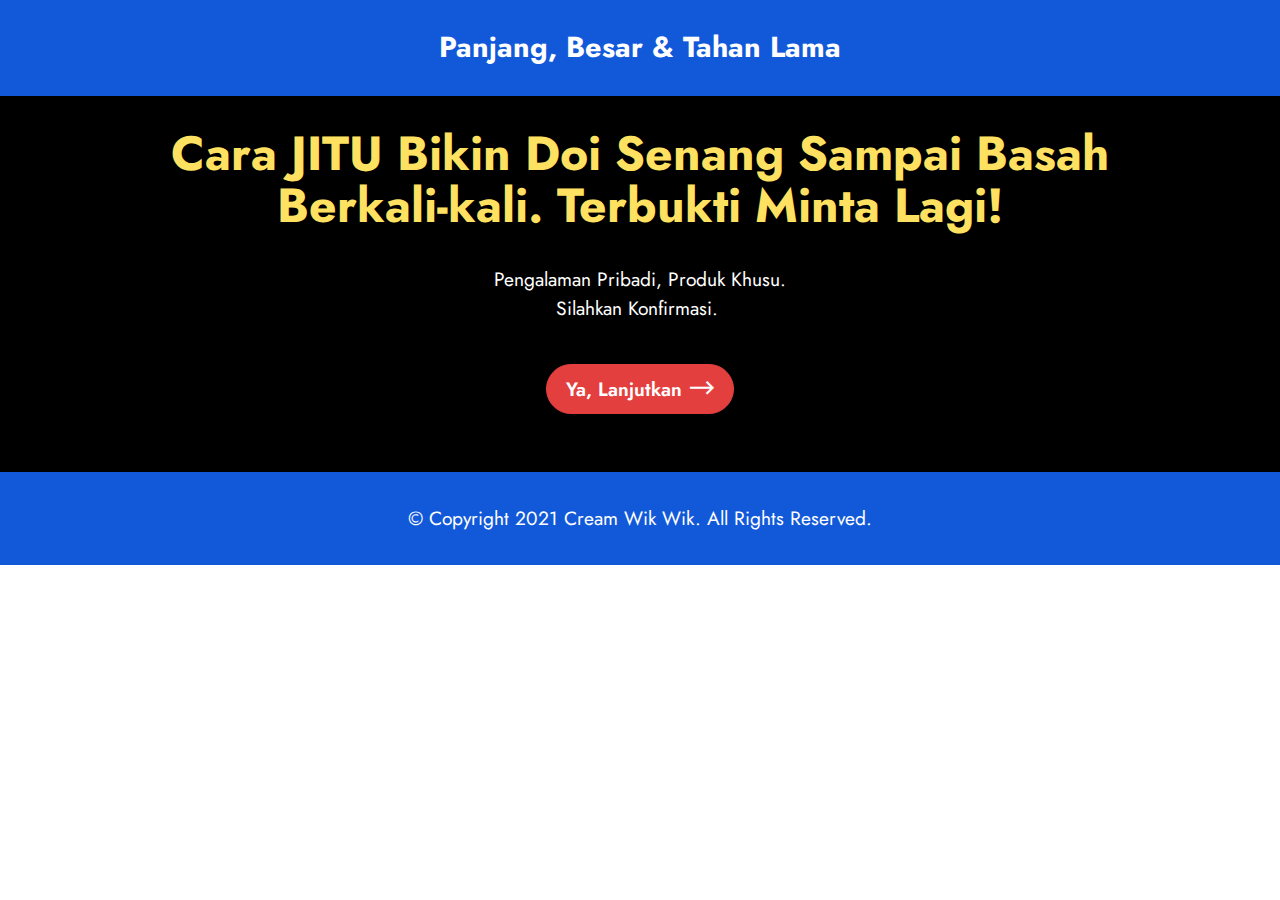
<file: index.html>
<!DOCTYPE html>
<html  >
<head>
  <!-- Site made with Mobirise Website Builder v5.0.29, https://mobirise.com -->
  <meta charset="UTF-8">
  <meta http-equiv="X-UA-Compatible" content="IE=edge">
  <meta name="generator" content="Mobirise v5.0.29, mobirise.com">
  <meta name="twitter:card" content="summary_large_image"/>
  <meta name="twitter:image:src" content="assets/images/index-meta.jpg">
  <meta property="og:image" content="assets/images/index-meta.jpg">
  <meta name="twitter:title" content="(1) Bisa COD Bayar di Tempat">
  <meta name="viewport" content="width=device-width, initial-scale=1, minimum-scale=1">
  <link rel="shortcut icon" href="assets/images/untitled-design-13-64x64.png" type="image/x-icon">
  <meta name="description" content="Bisa COD (Bayar di Tempat)">
  
  
  <title>(1) Bisa COD Bayar di Tempat</title>
  <link rel="stylesheet" href="assets/web/assets/mobirise-icons2/mobirise2.css">
  <link rel="stylesheet" href="assets/tether/tether.min.css">
  <link rel="stylesheet" href="assets/bootstrap/css/bootstrap.min.css">
  <link rel="stylesheet" href="assets/bootstrap/css/bootstrap-grid.min.css">
  <link rel="stylesheet" href="assets/bootstrap/css/bootstrap-reboot.min.css">
  <link rel="stylesheet" href="assets/socicon/css/styles.css">
  <link rel="stylesheet" href="assets/theme/css/style.css">
  <link rel="preload" as="style" href="assets/mobirise/css/mbr-additional.css"><link rel="stylesheet" href="assets/mobirise/css/mbr-additional.css" type="text/css">
  
  
  
  
</head>
<body>
  
  <section class="content4 cid-sxsrEoGGIC" id="content4-p">
    
    <div class="container-fluid">
        <div class="row justify-content-center">
            <div class="title col-md-12 col-lg-12">
                <h3 class="mbr-section-title mbr-fonts-style align-center mb-4 display-2"><strong>Panjang, Besar &amp; Tahan Lama</strong></h3>
                
                
            </div>
        </div>
    </div>
</section>

<section class="engine"><a href="https://mobirise.info/i">free web creation software</a></section><section class="info3 cid-svvGqc1S65" id="info3-2">

    

    
    <div class="container-fluid">
        <div class="row justify-content-center">
            <div class="card col-12 col-lg-10">
                <div class="card-wrapper">
                    <div class="card-box align-center">
                        <h4 class="card-title mbr-fonts-style align-center mb-4 display-1"><strong>Cara JITU Bikin Doi Senang Sampai Basah Berkali-kali. Terbukti Minta Lagi!
</strong></h4>
                        <p class="mbr-text mbr-fonts-style mb-4 display-7">Pengalaman Pribadi, Produk Khusu.<br>Silahkan Konfirmasi.&nbsp;<br></p>
                        <div class="mbr-section-btn mt-3"><a class="btn btn-primary display-4" href="https://link.siapkirim.store/go/8e962b2d-8c6b-48a3-a6dd-6796abbab245"><span class="mobi-mbri mobi-mbri-right mbr-iconfont mbr-iconfont-btn"></span>Ya, Lanjutkan</a></div>
                    </div>
                </div>
            </div>
        </div>
    </div>
</section>

<section class="footer3 cid-svvGF9Os6L" once="footers" id="footer3-3">

    

    

    <div class="container-fluid">
        <div class="media-container-row align-center mbr-white">
            
            
            <div class="row row-copirayt">
                <p class="mbr-text mb-0 mbr-fonts-style mbr-white align-center display-7">
                    © Copyright 2021 Cream Wik Wik. All Rights Reserved.<br></p>
            </div>
        </div>
    </div>
</section>


  <script src="assets/web/assets/jquery/jquery.min.js"></script>
  <script src="assets/popper/popper.min.js"></script>
  <script src="assets/tether/tether.min.js"></script>
  <script src="assets/bootstrap/js/bootstrap.min.js"></script>
  <script src="assets/smoothscroll/smooth-scroll.js"></script>
  <script src="assets/theme/js/script.js"></script>
  
  
  
</body>
</html>
</file>
<file: assets/web/assets/mobirise-icons2/mobirise2.css>
@font-face {
  font-family: 'Moririse2';
  font-display: swap;
  src:  url('mobirise2.eot?f2bix4');
  src:  url('mobirise2.eot?f2bix4#iefix') format('embedded-opentype'),
    url('mobirise2.ttf?f2bix4') format('truetype'),
    url('mobirise2.woff?f2bix4') format('woff'),
    url('mobirise2.svg?f2bix4#mobirise2') format('svg');
  font-weight: normal;
  font-style: normal;
}

[class^="mobi-"], [class*=" mobi-"] {
  /* use !important to prevent issues with browser extensions that change fonts */
  font-family: 'Moririse2' !important;
  speak: none;
  font-style: normal;
  font-weight: normal;
  font-variant: normal;
  text-transform: none;
  line-height: 1;

  /* Better Font Rendering =========== */
  -webkit-font-smoothing: antialiased;
  -moz-osx-font-smoothing: grayscale;
}

.mobi-mbri-add-submenu:before {
  content: "\e900";
}
.mobi-mbri-alert:before {
  content: "\e901";
}
.mobi-mbri-align-center:before {
  content: "\e902";
}
.mobi-mbri-align-justify:before {
  content: "\e903";
}
.mobi-mbri-align-left:before {
  content: "\e904";
}
.mobi-mbri-align-right:before {
  content: "\e905";
}
.mobi-mbri-android:before {
  content: "\e906";
}
.mobi-mbri-apple:before {
  content: "\e907";
}
.mobi-mbri-arrow-down:before {
  content: "\e908";
}
.mobi-mbri-arrow-next:before {
  content: "\e909";
}
.mobi-mbri-arrow-prev:before {
  content: "\e90a";
}
.mobi-mbri-arrow-up:before {
  content: "\e90b";
}
.mobi-mbri-bold:before {
  content: "\e90c";
}
.mobi-mbri-bookmark:before {
  content: "\e90d";
}
.mobi-mbri-bootstrap:before {
  content: "\e90e";
}
.mobi-mbri-briefcase:before {
  content: "\e90f";
}
.mobi-mbri-browse:before {
  content: "\e910";
}
.mobi-mbri-bulleted-list:before {
  content: "\e911";
}
.mobi-mbri-calendar:before {
  content: "\e912";
}
.mobi-mbri-camera:before {
  content: "\e913";
}
.mobi-mbri-cart-add:before {
  content: "\e914";
}
.mobi-mbri-cart-full:before {
  content: "\e915";
}
.mobi-mbri-cash:before {
  content: "\e916";
}
.mobi-mbri-change-style:before {
  content: "\e917";
}
.mobi-mbri-chat:before {
  content: "\e918";
}
.mobi-mbri-clock:before {
  content: "\e919";
}
.mobi-mbri-close:before {
  content: "\e91a";
}
.mobi-mbri-cloud:before {
  content: "\e91b";
}
.mobi-mbri-code:before {
  content: "\e91c";
}
.mobi-mbri-contact-form:before {
  content: "\e91d";
}
.mobi-mbri-credit-card:before {
  content: "\e91e";
}
.mobi-mbri-cursor-click:before {
  content: "\e91f";
}
.mobi-mbri-cust-feedback:before {
  content: "\e920";
}
.mobi-mbri-database:before {
  content: "\e921";
}
.mobi-mbri-delivery:before {
  content: "\e922";
}
.mobi-mbri-desktop:before {
  content: "\e923";
}
.mobi-mbri-devices:before {
  content: "\e924";
}
.mobi-mbri-down:before {
  content: "\e925";
}
.mobi-mbri-download-2:before {
  content: "\e926";
}
.mobi-mbri-download:before {
  content: "\e927";
}
.mobi-mbri-drag-n-drop-2:before {
  content: "\e928";
}
.mobi-mbri-drag-n-drop:before {
  content: "\e929";
}
.mobi-mbri-edit-2:before {
  content: "\e92a";
}
.mobi-mbri-edit:before {
  content: "\e92b";
}
.mobi-mbri-error:before {
  content: "\e92c";
}
.mobi-mbri-extension:before {
  content: "\e92d";
}
.mobi-mbri-features:before {
  content: "\e92e";
}
.mobi-mbri-file:before {
  content: "\e92f";
}
.mobi-mbri-flag:before {
  content: "\e930";
}
.mobi-mbri-folder:before {
  content: "\e931";
}
.mobi-mbri-gift:before {
  content: "\e932";
}
.mobi-mbri-github:before {
  content: "\e933";
}
.mobi-mbri-globe-2:before {
  content: "\e934";
}
.mobi-mbri-globe:before {
  content: "\e935";
}
.mobi-mbri-growing-chart:before {
  content: "\e936";
}
.mobi-mbri-hearth:before {
  content: "\e937";
}
.mobi-mbri-help:before {
  content: "\e938";
}
.mobi-mbri-home:before {
  content: "\e939";
}
.mobi-mbri-hot-cup:before {
  content: "\e93a";
}
.mobi-mbri-idea:before {
  content: "\e93b";
}
.mobi-mbri-image-gallery:before {
  content: "\e93c";
}
.mobi-mbri-image-slider:before {
  content: "\e93d";
}
.mobi-mbri-info:before {
  content: "\e93e";
}
.mobi-mbri-italic:before {
  content: "\e93f";
}
.mobi-mbri-key:before {
  content: "\e940";
}
.mobi-mbri-laptop:before {
  content: "\e941";
}
.mobi-mbri-layers:before {
  content: "\e942";
}
.mobi-mbri-left-right:before {
  content: "\e943";
}
.mobi-mbri-left:before {
  content: "\e944";
}
.mobi-mbri-letter:before {
  content: "\e945";
}
.mobi-mbri-like:before {
  content: "\e946";
}
.mobi-mbri-link:before {
  content: "\e947";
}
.mobi-mbri-lock:before {
  content: "\e948";
}
.mobi-mbri-login:before {
  content: "\e949";
}
.mobi-mbri-logout:before {
  content: "\e94a";
}
.mobi-mbri-magic-stick:before {
  content: "\e94b";
}
.mobi-mbri-map-pin:before {
  content: "\e94c";
}
.mobi-mbri-menu:before {
  content: "\e94d";
}
.mobi-mbri-mobile-2:before {
  content: "\e94e";
}
.mobi-mbri-mobile-horizontal:before {
  content: "\e94f";
}
.mobi-mbri-mobile:before {
  content: "\e950";
}
.mobi-mbri-mobirise:before {
  content: "\e951";
}
.mobi-mbri-more-horizontal:before {
  content: "\e952";
}
.mobi-mbri-more-vertical:before {
  content: "\e953";
}
.mobi-mbri-music:before {
  content: "\e954";
}
.mobi-mbri-new-file:before {
  content: "\e955";
}
.mobi-mbri-numbered-list:before {
  content: "\e956";
}
.mobi-mbri-opened-folder:before {
  content: "\e957";
}
.mobi-mbri-pages:before {
  content: "\e958";
}
.mobi-mbri-paper-plane:before {
  content: "\e959";
}
.mobi-mbri-paperclip:before {
  content: "\e95a";
}
.mobi-mbri-phone:before {
  content: "\e95b";
}
.mobi-mbri-photo:before {
  content: "\e95c";
}
.mobi-mbri-photos:before {
  content: "\e95d";
}
.mobi-mbri-pin:before {
  content: "\e95e";
}
.mobi-mbri-play:before {
  content: "\e95f";
}
.mobi-mbri-plus:before {
  content: "\e960";
}
.mobi-mbri-preview:before {
  content: "\e961";
}
.mobi-mbri-print:before {
  content: "\e962";
}
.mobi-mbri-protect:before {
  content: "\e963";
}
.mobi-mbri-question:before {
  content: "\e964";
}
.mobi-mbri-quote-left:before {
  content: "\e965";
}
.mobi-mbri-quote-right:before {
  content: "\e966";
}
.mobi-mbri-redo:before {
  content: "\e967";
}
.mobi-mbri-refresh:before {
  content: "\e968";
}
.mobi-mbri-responsive-2:before {
  content: "\e969";
}
.mobi-mbri-responsive:before {
  content: "\e96a";
}
.mobi-mbri-right:before {
  content: "\e96b";
}
.mobi-mbri-rocket:before {
  content: "\e96c";
}
.mobi-mbri-sad-face:before {
  content: "\e96d";
}
.mobi-mbri-sale:before {
  content: "\e96e";
}
.mobi-mbri-save:before {
  content: "\e96f";
}
.mobi-mbri-search:before {
  content: "\e970";
}
.mobi-mbri-setting-2:before {
  content: "\e971";
}
.mobi-mbri-setting-3:before {
  content: "\e972";
}
.mobi-mbri-setting:before {
  content: "\e973";
}
.mobi-mbri-share:before {
  content: "\e974";
}
.mobi-mbri-shopping-bag:before {
  content: "\e975";
}
.mobi-mbri-shopping-basket:before {
  content: "\e976";
}
.mobi-mbri-shopping-cart:before {
  content: "\e977";
}
.mobi-mbri-sites:before {
  content: "\e978";
}
.mobi-mbri-smile-face:before {
  content: "\e979";
}
.mobi-mbri-speed:before {
  content: "\e97a";
}
.mobi-mbri-star:before {
  content: "\e97b";
}
.mobi-mbri-success:before {
  content: "\e97c";
}
.mobi-mbri-sun:before {
  content: "\e97d";
}
.mobi-mbri-sun2:before {
  content: "\e97e";
}
.mobi-mbri-tablet-vertical:before {
  content: "\e97f";
}
.mobi-mbri-tablet:before {
  content: "\e980";
}
.mobi-mbri-target:before {
  content: "\e981";
}
.mobi-mbri-timer:before {
  content: "\e982";
}
.mobi-mbri-to-ftp:before {
  content: "\e983";
}
.mobi-mbri-to-local-drive:before {
  content: "\e984";
}
.mobi-mbri-touch-swipe:before {
  content: "\e985";
}
.mobi-mbri-touch:before {
  content: "\e986";
}
.mobi-mbri-trash:before {
  content: "\e987";
}
.mobi-mbri-underline:before {
  content: "\e988";
}
.mobi-mbri-undo:before {
  content: "\e989";
}
.mobi-mbri-unlink:before {
  content: "\e98a";
}
.mobi-mbri-unlock:before {
  content: "\e98b";
}
.mobi-mbri-up-down:before {
  content: "\e98c";
}
.mobi-mbri-up:before {
  content: "\e98d";
}
.mobi-mbri-update:before {
  content: "\e98e";
}
.mobi-mbri-upload-2:before {
  content: "\e98f";
}
.mobi-mbri-upload:before {
  content: "\e990";
}
.mobi-mbri-user-2:before {
  content: "\e991";
}
.mobi-mbri-user:before {
  content: "\e992";
}
.mobi-mbri-users:before {
  content: "\e993";
}
.mobi-mbri-video-play:before {
  content: "\e994";
}
.mobi-mbri-video:before {
  content: "\e995";
}
.mobi-mbri-watch:before {
  content: "\e996";
}
.mobi-mbri-website-theme-2:before {
  content: "\e997";
}
.mobi-mbri-website-theme:before {
  content: "\e998";
}
.mobi-mbri-wifi:before {
  content: "\e999";
}
.mobi-mbri-windows:before {
  content: "\e99a";
}
.mobi-mbri-zoom-in:before {
  content: "\e99b";
}
.mobi-mbri-zoom-out:before {
  content: "\e99c";
}
</file>
<file: assets/socicon/css/styles.css>
@charset "UTF-8";

@font-face {
  font-family: 'Socicon';
  src:  url('../fonts/socicon.eot');
  src:  url('../fonts/socicon.eot?#iefix') format('embedded-opentype'),
    url('../fonts/socicon.woff2') format('woff2'),
    url('../fonts/socicon.ttf') format('truetype'),
    url('../fonts/socicon.woff') format('woff'),
    url('../fonts/socicon.svg#socicon') format('svg');
  font-weight: normal;
  font-style: normal;
}

[data-icon]:before {
  font-family: "socicon" !important;
  content: attr(data-icon);
  font-style: normal !important;
  font-weight: normal !important;
  font-variant: normal !important;
  text-transform: none !important;
  speak: none;
  line-height: 1;
  -webkit-font-smoothing: antialiased;
  -moz-osx-font-smoothing: grayscale;
}

[class^="socicon-"], [class*=" socicon-"] {
  /* use !important to prevent issues with browser extensions that change fonts */
  font-family: 'Socicon' !important;
  speak: none;
  font-style: normal;
  font-weight: normal;
  font-variant: normal;
  text-transform: none;
  line-height: 1;

  /* Better Font Rendering =========== */
  -webkit-font-smoothing: antialiased;
  -moz-osx-font-smoothing: grayscale;
}

.socicon-eitaa:before {
  content: "\e97c";
}
.socicon-soroush:before {
  content: "\e97d";
}
.socicon-bale:before {
  content: "\e97e";
}
.socicon-zazzle:before {
  content: "\e97b";
}
.socicon-society6:before {
  content: "\e97a";
}
.socicon-redbubble:before {
  content: "\e979";
}
.socicon-avvo:before {
  content: "\e978";
}
.socicon-stitcher:before {
  content: "\e977";
}
.socicon-googlehangouts:before {
  content: "\e974";
}
.socicon-dlive:before {
  content: "\e975";
}
.socicon-vsco:before {
  content: "\e976";
}
.socicon-flipboard:before {
  content: "\e973";
}
.socicon-ubuntu:before {
  content: "\e958";
}
.socicon-artstation:before {
  content: "\e959";
}
.socicon-invision:before {
  content: "\e95a";
}
.socicon-torial:before {
  content: "\e95b";
}
.socicon-collectorz:before {
  content: "\e95c";
}
.socicon-seenthis:before {
  content: "\e95d";
}
.socicon-googleplaymusic:before {
  content: "\e95e";
}
.socicon-debian:before {
  content: "\e95f";
}
.socicon-filmfreeway:before {
  content: "\e960";
}
.socicon-gnome:before {
  content: "\e961";
}
.socicon-itchio:before {
  content: "\e962";
}
.socicon-jamendo:before {
  content: "\e963";
}
.socicon-mix:before {
  content: "\e964";
}
.socicon-sharepoint:before {
  content: "\e965";
}
.socicon-tinder:before {
  content: "\e966";
}
.socicon-windguru:before {
  content: "\e967";
}
.socicon-cdbaby:before {
  content: "\e968";
}
.socicon-elementaryos:before {
  content: "\e969";
}
.socicon-stage32:before {
  content: "\e96a";
}
.socicon-tiktok:before {
  content: "\e96b";
}
.socicon-gitter:before {
  content: "\e96c";
}
.socicon-letterboxd:before {
  content: "\e96d";
}
.socicon-threema:before {
  content: "\e96e";
}
.socicon-splice:before {
  content: "\e96f";
}
.socicon-metapop:before {
  content: "\e970";
}
.socicon-naver:before {
  content: "\e971";
}
.socicon-remote:before {
  content: "\e972";
}
.socicon-internet:before {
  content: "\e957";
}
.socicon-moddb:before {
  content: "\e94b";
}
.socicon-indiedb:before {
  content: "\e94c";
}
.socicon-traxsource:before {
  content: "\e94d";
}
.socicon-gamefor:before {
  content: "\e94e";
}
.socicon-pixiv:before {
  content: "\e94f";
}
.socicon-myanimelist:before {
  content: "\e950";
}
.socicon-blackberry:before {
  content: "\e951";
}
.socicon-wickr:before {
  content: "\e952";
}
.socicon-spip:before {
  content: "\e953";
}
.socicon-napster:before {
  content: "\e954";
}
.socicon-beatport:before {
  content: "\e955";
}
.socicon-hackerone:before {
  content: "\e956";
}
.socicon-hackernews:before {
  content: "\e946";
}
.socicon-smashwords:before {
  content: "\e947";
}
.socicon-kobo:before {
  content: "\e948";
}
.socicon-bookbub:before {
  content: "\e949";
}
.socicon-mailru:before {
  content: "\e94a";
}
.socicon-gitlab:before {
  content: "\e945";
}
.socicon-instructables:before {
  content: "\e944";
}
.socicon-portfolio:before {
  content: "\e943";
}
.socicon-codered:before {
  content: "\e940";
}
.socicon-origin:before {
  content: "\e941";
}
.socicon-nextdoor:before {
  content: "\e942";
}
.socicon-udemy:before {
  content: "\e93f";
}
.socicon-livemaster:before {
  content: "\e93e";
}
.socicon-crunchbase:before {
  content: "\e93b";
}
.socicon-homefy:before {
  content: "\e93c";
}
.socicon-calendly:before {
  content: "\e93d";
}
.socicon-realtor:before {
  content: "\e90f";
}
.socicon-tidal:before {
  content: "\e910";
}
.socicon-qobuz:before {
  content: "\e911";
}
.socicon-natgeo:before {
  content: "\e912";
}
.socicon-mastodon:before {
  content: "\e913";
}
.socicon-unsplash:before {
  content: "\e914";
}
.socicon-homeadvisor:before {
  content: "\e915";
}
.socicon-angieslist:before {
  content: "\e916";
}
.socicon-codepen:before {
  content: "\e917";
}
.socicon-slack:before {
  content: "\e918";
}
.socicon-openaigym:before {
  content: "\e919";
}
.socicon-logmein:before {
  content: "\e91a";
}
.socicon-fiverr:before {
  content: "\e91b";
}
.socicon-gotomeeting:before {
  content: "\e91c";
}
.socicon-aliexpress:before {
  content: "\e91d";
}
.socicon-guru:before {
  content: "\e91e";
}
.socicon-appstore:before {
  content: "\e91f";
}
.socicon-homes:before {
  content: "\e920";
}
.socicon-zoom:before {
  content: "\e921";
}
.socicon-alibaba:before {
  content: "\e922";
}
.socicon-craigslist:before {
  content: "\e923";
}
.socicon-wix:before {
  content: "\e924";
}
.socicon-redfin:before {
  content: "\e925";
}
.socicon-googlecalendar:before {
  content: "\e926";
}
.socicon-shopify:before {
  content: "\e927";
}
.socicon-freelancer:before {
  content: "\e928";
}
.socicon-seedrs:before {
  content: "\e929";
}
.socicon-bing:before {
  content: "\e92a";
}
.socicon-doodle:before {
  content: "\e92b";
}
.socicon-bonanza:before {
  content: "\e92c";
}
.socicon-squarespace:before {
  content: "\e92d";
}
.socicon-toptal:before {
  content: "\e92e";
}
.socicon-gust:before {
  content: "\e92f";
}
.socicon-ask:before {
  content: "\e930";
}
.socicon-trulia:before {
  content: "\e931";
}
.socicon-loomly:before {
  content: "\e932";
}
.socicon-ghost:before {
  content: "\e933";
}
.socicon-upwork:before {
  content: "\e934";
}
.socicon-fundable:before {
  content: "\e935";
}
.socicon-booking:before {
  content: "\e936";
}
.socicon-googlemaps:before {
  content: "\e937";
}
.socicon-zillow:before {
  content: "\e938";
}
.socicon-niconico:before {
  content: "\e939";
}
.socicon-toneden:before {
  content: "\e93a";
}
.socicon-augment:before {
  content: "\e908";
}
.socicon-bitbucket:before {
  content: "\e909";
}
.socicon-fyuse:before {
  content: "\e90a";
}
.socicon-yt-gaming:before {
  content: "\e90b";
}
.socicon-sketchfab:before {
  content: "\e90c";
}
.socicon-mobcrush:before {
  content: "\e90d";
}
.socicon-microsoft:before {
  content: "\e90e";
}
.socicon-pandora:before {
  content: "\e907";
}
.socicon-messenger:before {
  content: "\e906";
}
.socicon-gamewisp:before {
  content: "\e905";
}
.socicon-bloglovin:before {
  content: "\e904";
}
.socicon-tunein:before {
  content: "\e903";
}
.socicon-gamejolt:before {
  content: "\e901";
}
.socicon-trello:before {
  content: "\e902";
}
.socicon-spreadshirt:before {
  content: "\e900";
}
.socicon-500px:before {
  content: "\e000";
}
.socicon-8tracks:before {
  content: "\e001";
}
.socicon-airbnb:before {
  content: "\e002";
}
.socicon-alliance:before {
  content: "\e003";
}
.socicon-amazon:before {
  content: "\e004";
}
.socicon-amplement:before {
  content: "\e005";
}
.socicon-android:before {
  content: "\e006";
}
.socicon-angellist:before {
  content: "\e007";
}
.socicon-apple:before {
  content: "\e008";
}
.socicon-appnet:before {
  content: "\e009";
}
.socicon-baidu:before {
  content: "\e00a";
}
.socicon-bandcamp:before {
  content: "\e00b";
}
.socicon-battlenet:before {
  content: "\e00c";
}
.socicon-mixer:before {
  content: "\e00d";
}
.socicon-bebee:before {
  content: "\e00e";
}
.socicon-bebo:before {
  content: "\e00f";
}
.socicon-behance:before {
  content: "\e010";
}
.socicon-blizzard:before {
  content: "\e011";
}
.socicon-blogger:before {
  content: "\e012";
}
.socicon-buffer:before {
  content: "\e013";
}
.socicon-chrome:before {
  content: "\e014";
}
.socicon-coderwall:before {
  content: "\e015";
}
.socicon-curse:before {
  content: "\e016";
}
.socicon-dailymotion:before {
  content: "\e017";
}
.socicon-deezer:before {
  content: "\e018";
}
.socicon-delicious:before {
  content: "\e019";
}
.socicon-deviantart:before {
  content: "\e01a";
}
.socicon-diablo:before {
  content: "\e01b";
}
.socicon-digg:before {
  content: "\e01c";
}
.socicon-discord:before {
  content: "\e01d";
}
.socicon-disqus:before {
  content: "\e01e";
}
.socicon-douban:before {
  content: "\e01f";
}
.socicon-draugiem:before {
  content: "\e020";
}
.socicon-dribbble:before {
  content: "\e021";
}
.socicon-drupal:before {
  content: "\e022";
}
.socicon-ebay:before {
  content: "\e023";
}
.socicon-ello:before {
  content: "\e024";
}
.socicon-endomodo:before {
  content: "\e025";
}
.socicon-envato:before {
  content: "\e026";
}
.socicon-etsy:before {
  content: "\e027";
}
.socicon-facebook:before {
  content: "\e028";
}
.socicon-feedburner:before {
  content: "\e029";
}
.socicon-filmweb:before {
  content: "\e02a";
}
.socicon-firefox:before {
  content: "\e02b";
}
.socicon-flattr:before {
  content: "\e02c";
}
.socicon-flickr:before {
  content: "\e02d";
}
.socicon-formulr:before {
  content: "\e02e";
}
.socicon-forrst:before {
  content: "\e02f";
}
.socicon-foursquare:before {
  content: "\e030";
}
.socicon-friendfeed:before {
  content: "\e031";
}
.socicon-github:before {
  content: "\e032";
}
.socicon-goodreads:before {
  content: "\e033";
}
.socicon-google:before {
  content: "\e034";
}
.socicon-googlescholar:before {
  content: "\e035";
}
.socicon-googlegroups:before {
  content: "\e036";
}
.socicon-googlephotos:before {
  content: "\e037";
}
.socicon-googleplus:before {
  content: "\e038";
}
.socicon-grooveshark:before {
  content: "\e039";
}
.socicon-hackerrank:before {
  content: "\e03a";
}
.socicon-hearthstone:before {
  content: "\e03b";
}
.socicon-hellocoton:before {
  content: "\e03c";
}
.socicon-heroes:before {
  content: "\e03d";
}
.socicon-smashcast:before {
  content: "\e03e";
}
.socicon-horde:before {
  content: "\e03f";
}
.socicon-houzz:before {
  content: "\e040";
}
.socicon-icq:before {
  content: "\e041";
}
.socicon-identica:before {
  content: "\e042";
}
.socicon-imdb:before {
  content: "\e043";
}
.socicon-instagram:before {
  content: "\e044";
}
.socicon-issuu:before {
  content: "\e045";
}
.socicon-istock:before {
  content: "\e046";
}
.socicon-itunes:before {
  content: "\e047";
}
.socicon-keybase:before {
  content: "\e048";
}
.socicon-lanyrd:before {
  content: "\e049";
}
.socicon-lastfm:before {
  content: "\e04a";
}
.socicon-line:before {
  content: "\e04b";
}
.socicon-linkedin:before {
  content: "\e04c";
}
.socicon-livejournal:before {
  content: "\e04d";
}
.socicon-lyft:before {
  content: "\e04e";
}
.socicon-macos:before {
  content: "\e04f";
}
.socicon-mail:before {
  content: "\e050";
}
.socicon-medium:before {
  content: "\e051";
}
.socicon-meetup:before {
  content: "\e052";
}
.socicon-mixcloud:before {
  content: "\e053";
}
.socicon-modelmayhem:before {
  content: "\e054";
}
.socicon-mumble:before {
  content: "\e055";
}
.socicon-myspace:before {
  content: "\e056";
}
.socicon-newsvine:before {
  content: "\e057";
}
.socicon-nintendo:before {
  content: "\e058";
}
.socicon-npm:before {
  content: "\e059";
}
.socicon-odnoklassniki:before {
  content: "\e05a";
}
.socicon-openid:before {
  content: "\e05b";
}
.socicon-opera:before {
  content: "\e05c";
}
.socicon-outlook:before {
  content: "\e05d";
}
.socicon-overwatch:before {
  content: "\e05e";
}
.socicon-patreon:before {
  content: "\e05f";
}
.socicon-paypal:before {
  content: "\e060";
}
.socicon-periscope:before {
  content: "\e061";
}
.socicon-persona:before {
  content: "\e062";
}
.socicon-pinterest:before {
  content: "\e063";
}
.socicon-play:before {
  content: "\e064";
}
.socicon-player:before {
  content: "\e065";
}
.socicon-playstation:before {
  content: "\e066";
}
.socicon-pocket:before {
  content: "\e067";
}
.socicon-qq:before {
  content: "\e068";
}
.socicon-quora:before {
  content: "\e069";
}
.socicon-raidcall:before {
  content: "\e06a";
}
.socicon-ravelry:before {
  content: "\e06b";
}
.socicon-reddit:before {
  content: "\e06c";
}
.socicon-renren:before {
  content: "\e06d";
}
.socicon-researchgate:before {
  content: "\e06e";
}
.socicon-residentadvisor:before {
  content: "\e06f";
}
.socicon-reverbnation:before {
  content: "\e070";
}
.socicon-rss:before {
  content: "\e071";
}
.socicon-sharethis:before {
  content: "\e072";
}
.socicon-skype:before {
  content: "\e073";
}
.socicon-slideshare:before {
  content: "\e074";
}
.socicon-smugmug:before {
  content: "\e075";
}
.socicon-snapchat:before {
  content: "\e076";
}
.socicon-songkick:before {
  content: "\e077";
}
.socicon-soundcloud:before {
  content: "\e078";
}
.socicon-spotify:before {
  content: "\e079";
}
.socicon-stackexchange:before {
  content: "\e07a";
}
.socicon-stackoverflow:before {
  content: "\e07b";
}
.socicon-starcraft:before {
  content: "\e07c";
}
.socicon-stayfriends:before {
  content: "\e07d";
}
.socicon-steam:before {
  content: "\e07e";
}
.socicon-storehouse:before {
  content: "\e07f";
}
.socicon-strava:before {
  content: "\e080";
}
.socicon-streamjar:before {
  content: "\e081";
}
.socicon-stumbleupon:before {
  content: "\e082";
}
.socicon-swarm:before {
  content: "\e083";
}
.socicon-teamspeak:before {
  content: "\e084";
}
.socicon-teamviewer:before {
  content: "\e085";
}
.socicon-technorati:before {
  content: "\e086";
}
.socicon-telegram:before {
  content: "\e087";
}
.socicon-tripadvisor:before {
  content: "\e088";
}
.socicon-tripit:before {
  content: "\e089";
}
.socicon-triplej:before {
  content: "\e08a";
}
.socicon-tumblr:before {
  content: "\e08b";
}
.socicon-twitch:before {
  content: "\e08c";
}
.socicon-twitter:before {
  content: "\e08d";
}
.socicon-uber:before {
  content: "\e08e";
}
.socicon-ventrilo:before {
  content: "\e08f";
}
.socicon-viadeo:before {
  content: "\e090";
}
.socicon-viber:before {
  content: "\e091";
}
.socicon-viewbug:before {
  content: "\e092";
}
.socicon-vimeo:before {
  content: "\e093";
}
.socicon-vine:before {
  content: "\e094";
}
.socicon-vkontakte:before {
  content: "\e095";
}
.socicon-warcraft:before {
  content: "\e096";
}
.socicon-wechat:before {
  content: "\e097";
}
.socicon-weibo:before {
  content: "\e098";
}
.socicon-whatsapp:before {
  content: "\e099";
}
.socicon-wikipedia:before {
  content: "\e09a";
}
.socicon-windows:before {
  content: "\e09b";
}
.socicon-wordpress:before {
  content: "\e09c";
}
.socicon-wykop:before {
  content: "\e09d";
}
.socicon-xbox:before {
  content: "\e09e";
}
.socicon-xing:before {
  content: "\e09f";
}
.socicon-yahoo:before {
  content: "\e0a0";
}
.socicon-yammer:before {
  content: "\e0a1";
}
.socicon-yandex:before {
  content: "\e0a2";
}
.socicon-yelp:before {
  content: "\e0a3";
}
.socicon-younow:before {
  content: "\e0a4";
}
.socicon-youtube:before {
  content: "\e0a5";
}
.socicon-zapier:before {
  content: "\e0a6";
}
.socicon-zerply:before {
  content: "\e0a7";
}
.socicon-zomato:before {
  content: "\e0a8";
}
.socicon-zynga:before {
  content: "\e0a9";
}
</file>
<file: assets/theme/css/style.css>
section {
  background-color: #ffffff; }

.form-control:focus {
  box-shadow: none; }

:focus {
  outline: none; }

section,
.container,
.container-fluid {
  position: relative;
  word-wrap: break-word; }

a.mbr-iconfont:hover {
  text-decoration: none; }

.article .lead p,
.article .lead ul,
.article .lead ol,
.article .lead pre,
.article .lead blockquote {
  margin-bottom: 0; }

a {
  font-style: normal;
  font-weight: 400;
  cursor: pointer; }
  a, a:hover {
    text-decoration: none; }

figure {
  margin-bottom: 0; }

body {
  color: #232323; }

h1,
h2,
h3,
h4,
h5,
h6,
.display-1,
.display-2,
.display-4,
.display-5,
.display-7,
span,
p,
a {
  line-height: 1;
  word-break: break-word;
  word-wrap: break-word;
  font-weight: 400; }

b,
strong {
  font-weight: bold; }

input:-webkit-autofill, input:-webkit-autofill:hover, input:-webkit-autofill:focus, input:-webkit-autofill:active {
  transition-delay: 9999s;
  transition-property: background-color, color; }

textarea[type="hidden"] {
  display: none; }

body {
  position: relative; }

section {
  background-position: 50% 50%;
  background-repeat: no-repeat;
  background-size: cover; }
  section .mbr-background-video,
  section .mbr-background-video-preview {
    position: absolute;
    bottom: 0;
    left: 0;
    right: 0;
    top: 0; }

.hidden {
  visibility: hidden; }

.mbr-z-index20 {
  z-index: 20; }

/*! Base colors */
.mbr-white {
  color: #ffffff; }

.mbr-black {
  color: #111111; }

.mbr-bg-white {
  background-color: #ffffff; }

.mbr-bg-black {
  background-color: #000000; }

/*! Text-aligns */
.align-left {
  text-align: left; }

.align-center {
  text-align: center; }

.align-right {
  text-align: right; }

/*! Font-weight  */
.mbr-light {
  font-weight: 300; }

.mbr-regular {
  font-weight: 400; }

.mbr-semibold {
  font-weight: 500; }

.mbr-bold {
  font-weight: 700; }

/*! Media  */
.media-size-item {
  flex: 1 1 auto; }

.media-content {
  flex-basis: 100%; }

.media-container-row {
  display: flex;
  flex-direction: row;
  flex-wrap: wrap;
  justify-content: center;
  align-content: center;
  align-items: start; }
  .media-container-row .media-size-item {
    width: 400px; }

.media-container-column {
  display: flex;
  flex-direction: column;
  flex-wrap: wrap;
  justify-content: center;
  align-content: center;
  align-items: stretch; }
  .media-container-column > * {
    width: 100%; }

@media (min-width: 992px) {
  .media-container-row {
    flex-wrap: nowrap; } }
figure {
  overflow: hidden; }

figure[mbr-media-size] {
  transition: width 0.1s; }

img,
iframe {
  display: block;
  width: 100%; }

.card {
  background-color: transparent;
  border: none; }

.card-box {
  width: 100%; }

.card-img {
  text-align: center;
  flex-shrink: 0;
  -webkit-flex-shrink: 0; }

.media {
  max-width: 100%;
  margin: 0 auto; }

.mbr-figure {
  align-self: center; }

.media-container > div {
  max-width: 100%; }

.mbr-figure img,
.card-img img {
  width: 100%; }

@media (max-width: 991px) {
  .media-size-item {
    width: auto !important; }

  .media {
    width: auto; }

  .mbr-figure {
    width: 100% !important; } }
/*! Buttons */
.mbr-section-btn {
  margin-left: -0.6rem;
  margin-right: -0.6rem;
  font-size: 0; }

.btn {
  font-weight: 600;
  border-width: 1px;
  font-style: normal;
  margin: 0.6rem 0.6rem;
  white-space: normal;
  transition: all 0.2s ease-in-out;
  display: inline-flex;
  align-items: center;
  justify-content: center;
  word-break: break-word; }

.btn-sm {
  font-weight: 600;
  letter-spacing: 0px;
  transition: all 0.3s ease-in-out; }

.btn-md {
  font-weight: 600;
  letter-spacing: 0px;
  transition: all 0.3s ease-in-out; }

.btn-lg {
  font-weight: 600;
  letter-spacing: 0px;
  transition: all 0.3s ease-in-out; }

.btn-form {
  margin: 0; }
  .btn-form:hover {
    cursor: pointer; }

nav .mbr-section-btn {
  margin-left: 0rem;
  margin-right: 0rem; }

/*! Btn icon margin */
.btn .mbr-iconfont,
.btn.btn-sm .mbr-iconfont {
  order: 1;
  cursor: pointer;
  margin-left: 0.5rem;
  vertical-align: sub; }

.btn.btn-md .mbr-iconfont,
.btn.btn-md .mbr-iconfont {
  margin-left: 0.8rem; }

.mbr-regular {
  font-weight: 400; }

.mbr-semibold {
  font-weight: 500; }

.mbr-bold {
  font-weight: 700; }

[type="submit"] {
  -webkit-appearance: none; }

/*! Full-screen */
.mbr-fullscreen .mbr-overlay {
  min-height: 100vh; }

.mbr-fullscreen {
  display: flex;
  display: -webkit-flex;
  display: -moz-flex;
  display: -ms-flex;
  display: -o-flex;
  align-items: center;
  min-height: 100vh;
  padding-top: 3rem;
  padding-bottom: 3rem; }

/*! Map */
.map {
  height: 25rem;
  position: relative; }
  .map iframe {
    width: 100%;
    height: 100%; }

/* Form */
.form-asterisk {
  font-family: initial;
  position: absolute;
  top: -2px;
  font-weight: normal; }

/*! Scroll to top arrow */
.mbr-arrow-up {
  bottom: 25px;
  right: 90px;
  position: fixed;
  text-align: right;
  z-index: 5000;
  color: #ffffff;
  font-size: 32px; }

.mbr-arrow-up a {
  background: rgba(0, 0, 0, 0.2);
  border-radius: 50%;
  color: #fff;
  display: inline-block;
  height: 60px;
  width: 60px;
  outline-style: none !important;
  position: relative;
  text-decoration: none;
  transition: all 0.3s ease-in-out;
  cursor: pointer;
  text-align: center; }
  .mbr-arrow-up a:hover {
    background-color: rgba(0, 0, 0, 0.4); }
  .mbr-arrow-up a i {
    line-height: 60px; }

.mbr-arrow-up-icon {
  display: block;
  color: #fff; }

.mbr-arrow-up-icon::before {
  content: "\203a";
  display: inline-block;
  font-family: serif;
  font-size: 32px;
  line-height: 1;
  font-style: normal;
  position: relative;
  top: 6px;
  left: -4px;
  transform: rotate(-90deg); }

/*! Arrow Down */
.mbr-arrow {
  position: absolute;
  bottom: 45px;
  left: 50%;
  width: 60px;
  height: 60px;
  cursor: pointer;
  background-color: rgba(80, 80, 80, 0.5);
  border-radius: 50%;
  transform: translateX(-50%); }
  .mbr-arrow > a {
    display: inline-block;
    text-decoration: none;
    outline-style: none;
    animation: arrowdown 1.7s ease-in-out infinite; }
    .mbr-arrow > a > i {
      position: absolute;
      top: -2px;
      left: 15px;
      font-size: 2rem; }

@keyframes arrowdown {
  0% {
    transform: translateY(0px); }
  50% {
    transform: translateY(-5px); }
  100% {
    transform: translateY(0px); } }
@-webkit-keyframes arrowdown {
  0% {
    transform: translateY(0px); }
  50% {
    transform: translateY(-5px); }
  100% {
    transform: translateY(0px); } }
@media (max-width: 500px) {
  .mbr-arrow-up {
    left: 50%;
    right: auto; } }
/*Gradients animation*/
@keyframes gradient-animation {
  from {
    background-position: 0% 100%;
    animation-timing-function: ease-in-out; }
  to {
    background-position: 100% 0%;
    animation-timing-function: ease-in-out; } }
@-webkit-keyframes gradient-animation {
  from {
    background-position: 0% 100%;
    animation-timing-function: ease-in-out; }
  to {
    background-position: 100% 0%;
    animation-timing-function: ease-in-out; } }
.bg-gradient {
  background-size: 200% 200%;
  animation: gradient-animation 5s infinite alternate;
  -webkit-animation: gradient-animation 5s infinite alternate; }

.menu .navbar-brand {
  display: -webkit-flex; }
  .menu .navbar-brand span {
    display: flex;
    display: -webkit-flex; }
  .menu .navbar-brand .navbar-caption-wrap {
    display: -webkit-flex; }
  .menu .navbar-brand .navbar-logo img {
    display: -webkit-flex; }
@media (min-width: 768px) and (max-width: 991px) {
  .menu .navbar-toggleable-sm .navbar-nav {
    display: -webkit-box;
    display: -webkit-flex;
    display: -ms-flexbox; } }
@media (max-width: 991px) {
  .menu .navbar-collapse {
    max-height: 93.5vh; }
    .menu .navbar-collapse.show {
      overflow: auto; } }
@media (min-width: 992px) {
  .menu .navbar-nav.nav-dropdown {
    display: -webkit-flex; }
  .menu .navbar-toggleable-sm .navbar-collapse {
    display: -webkit-flex !important; }
  .menu .collapsed .navbar-collapse {
    max-height: 93.5vh; }
    .menu .collapsed .navbar-collapse.show {
      overflow: auto; } }
@media (max-width: 767px) {
  .menu .navbar-collapse {
    max-height: 80vh; } }

.nav-link .mbr-iconfont {
  margin-right: .5rem; }

.navbar {
  display: -webkit-flex;
  -webkit-flex-wrap: wrap;
  -webkit-align-items: center;
  -webkit-justify-content: space-between; }

.navbar-collapse {
  -webkit-flex-basis: 100%;
  -webkit-flex-grow: 1;
  -webkit-align-items: center; }

.nav-dropdown .link {
  padding: 0.667em 1.667em !important;
  margin: 0 !important; }

.nav {
  display: -webkit-flex;
  -webkit-flex-wrap: wrap; }

.row {
  display: -webkit-flex;
  -webkit-flex-wrap: wrap; }

.justify-content-center {
  -webkit-justify-content: center; }

.form-inline {
  display: -webkit-flex; }

.card-wrapper {
  -webkit-flex: 1; }

.carousel-control {
  z-index: 10;
  display: -webkit-flex; }

.carousel-controls {
  display: -webkit-flex; }

.media {
  display: -webkit-flex; }

.form-group:focus {
  outline: none; }

.jq-selectbox__select {
  padding: 7px 0;
  position: relative; }

.jq-selectbox__dropdown {
  overflow: hidden;
  border-radius: 10px;
  position: absolute;
  top: 100%;
  left: 0 !important;
  width: 100% !important; }

.jq-selectbox__trigger-arrow {
  right: 0;
  transform: translateY(-50%); }

.jq-selectbox li {
  padding: 1.07em 0.5em; }

input[type="range"] {
  padding-left: 0 !important;
  padding-right: 0 !important; }

.modal-dialog,
.modal-content {
  height: 100%; }

.modal-dialog .carousel-inner {
  height: calc(100vh - 1.75rem); }
  @media (max-width: 575px) {
    .modal-dialog .carousel-inner {
      height: calc(100vh - 1rem); } }

.carousel-item {
  text-align: center; }

.carousel-item img {
  margin: auto; }

.navbar-toggler {
  -webkit-align-self: flex-start;
  -ms-flex-item-align: start;
  align-self: flex-start;
  padding: 0.25rem 0.75rem;
  font-size: 1.25rem;
  line-height: 1;
  background: transparent;
  border: 1px solid transparent;
  border-radius: 0.25rem; }

.navbar-toggler:focus,
.navbar-toggler:hover {
  text-decoration: none; }

.navbar-toggler-icon {
  display: inline-block;
  width: 1.5em;
  height: 1.5em;
  vertical-align: middle;
  content: "";
  background: no-repeat center center;
  background-size: 100% 100%; }

.navbar-toggler-left {
  position: absolute;
  left: 1rem; }

.navbar-toggler-right {
  position: absolute;
  right: 1rem; }

@media (max-width: 575px) {
  .navbar-toggleable .navbar-nav .dropdown-menu {
    position: static;
    float: none; }

  .navbar-toggleable > .container {
    padding-right: 0;
    padding-left: 0; } }
@media (min-width: 576px) {
  .navbar-toggleable {
    flex-direction: row;
    flex-wrap: nowrap;
    align-items: center; }

  .navbar-toggleable .navbar-nav {
    flex-direction: row; }

  .navbar-toggleable .navbar-nav .nav-link {
    padding-right: 0.5rem;
    padding-left: 0.5rem; }

  .navbar-toggleable > .container {
    display: flex;
    flex-wrap: nowrap;
    align-items: center; }

  .navbar-toggleable .navbar-collapse {
    display: flex !important;
    width: 100%; }

  .navbar-toggleable .navbar-toggler {
    display: none; } }
@media (max-width: 767px) {
  .navbar-toggleable-sm .navbar-nav .dropdown-menu {
    position: static;
    float: none; }

  .navbar-toggleable-sm > .container {
    padding-right: 0;
    padding-left: 0; } }
@media (min-width: 768px) {
  .navbar-toggleable-sm {
    flex-direction: row;
    flex-wrap: nowrap;
    align-items: center; }

  .navbar-toggleable-sm .navbar-nav {
    flex-direction: row; }

  .navbar-toggleable-sm .navbar-nav .nav-link {
    padding-right: 0.5rem;
    padding-left: 0.5rem; }

  .navbar-toggleable-sm > .container {
    display: flex;
    flex-wrap: nowrap;
    align-items: center; }

  .navbar-toggleable-sm .navbar-collapse {
    display: none;
    width: 100%; }

  .navbar-toggleable-sm .navbar-toggler {
    display: none; } }
@media (max-width: 991px) {
  .navbar-toggleable-md .navbar-nav .dropdown-menu {
    position: static;
    float: none; }

  .navbar-toggleable-md > .container {
    padding-right: 0;
    padding-left: 0; } }
@media (min-width: 992px) {
  .navbar-toggleable-md {
    flex-direction: row;
    flex-wrap: nowrap;
    align-items: center; }

  .navbar-toggleable-md .navbar-nav {
    flex-direction: row; }

  .navbar-toggleable-md .navbar-nav .nav-link {
    padding-right: 0.5rem;
    padding-left: 0.5rem; }

  .navbar-toggleable-md > .container {
    display: flex;
    flex-wrap: nowrap;
    align-items: center; }

  .navbar-toggleable-md .navbar-collapse {
    display: flex !important;
    width: 100%; }

  .navbar-toggleable-md .navbar-toggler {
    display: none; } }
@media (max-width: 1199px) {
  .navbar-toggleable-lg .navbar-nav .dropdown-menu {
    position: static;
    float: none; }

  .navbar-toggleable-lg > .container {
    padding-right: 0;
    padding-left: 0; } }
@media (min-width: 1200px) {
  .navbar-toggleable-lg {
    flex-direction: row;
    flex-wrap: nowrap;
    align-items: center; }

  .navbar-toggleable-lg .navbar-nav {
    flex-direction: row; }

  .navbar-toggleable-lg .navbar-nav .nav-link {
    padding-right: 0.5rem;
    padding-left: 0.5rem; }

  .navbar-toggleable-lg > .container {
    display: flex;
    flex-wrap: nowrap;
    align-items: center; }

  .navbar-toggleable-lg .navbar-collapse {
    display: flex !important;
    width: 100%; }

  .navbar-toggleable-lg .navbar-toggler {
    display: none; } }
.navbar-toggleable-xl {
  flex-direction: row;
  flex-wrap: nowrap;
  align-items: center; }

.navbar-toggleable-xl .navbar-nav .dropdown-menu {
  position: static;
  float: none; }

.navbar-toggleable-xl > .container {
  padding-right: 0;
  padding-left: 0; }

.navbar-toggleable-xl .navbar-nav {
  flex-direction: row; }

.navbar-toggleable-xl .navbar-nav .nav-link {
  padding-right: 0.5rem;
  padding-left: 0.5rem; }

.navbar-toggleable-xl > .container {
  display: flex;
  flex-wrap: nowrap;
  align-items: center; }

.navbar-toggleable-xl .navbar-collapse {
  display: flex !important;
  width: 100%; }

.navbar-toggleable-xl .navbar-toggler {
  display: none; }

.card-img {
  width: auto; }

.menu .navbar.collapsed:not(.beta-menu) {
  flex-direction: column; }

.carousel-item.active,
.carousel-item-next,
.carousel-item-prev {
  display: -webkit-box;
  display: -webkit-flex;
  display: -ms-flexbox;
  display: flex; }

.note-air-layout .dropup .dropdown-menu,
.note-air-layout .navbar-fixed-bottom .dropdown .dropdown-menu {
  bottom: initial !important; }

html,
body {
  height: auto;
  min-height: 100vh; }

.dropup .dropdown-toggle::after {
  display: none; }

.mbr-section-title {
  font-style: normal;
  line-height: 1.3; }

.mbr-section-subtitle {
  line-height: 1.3; }

.mbr-text {
  font-style: normal;
  line-height: 1.7; }

body {
  font-style: normal;
  line-height: 1.5;
  font-weight: 400; }

#scrollToTop a i::before {
  content: "";
  position: absolute;
  display: block;
  border-bottom: 3px solid #fff;
  border-left: 3px solid #fff;
  width: 40%;
  height: 40%;
  left: 50%;
  top: 50%;
  -webkit-transform: rotate(135deg);
  transform: translateY(-30%) translateX(-50%) rotate(135deg); }

/* Others*/
.note-check a[data-value="Rubik"] {
  font-style: normal; }

.mbr-arrow a {
  color: #ffffff; }

@media (max-width: 767px) {
  .mbr-arrow {
    display: none; } }
.form-control-label {
  position: relative;
  cursor: pointer;
  margin-bottom: 0.357em;
  padding: 0; }

.alert {
  color: #ffffff;
  border-radius: 0;
  border: 0;
  font-size: 1.1rem;
  line-height: 1.5;
  margin-bottom: 1.875rem;
  padding: 1.25rem;
  position: relative;
  text-align: center; }
  .alert.alert-form::after {
    background-color: inherit;
    bottom: -7px;
    content: "";
    display: block;
    height: 14px;
    left: 50%;
    margin-left: -7px;
    position: absolute;
    transform: rotate(45deg);
    width: 14px; }

.form-control {
  background-color: #ffffff;
  background-clip: border-box;
  color: #232323;
  line-height: 1rem !important;
  height: auto;
  padding: 0.6rem 1.2rem;
  transition: border-color 0.25s ease 0s;
  border: 1px solid transparent !important;
  border-radius: 4px;
  box-shadow: rgba(0, 0, 0, 0.07) 0px 1px 1px 0px, rgba(0, 0, 0, 0.07) 0px 1px 3px 0px, rgba(0, 0, 0, 0.03) 0px 0px 0px 1px; }
  .form-active .form-control:invalid {
    border-color: red; }

form .row {
  margin-left: -0.6rem;
  margin-right: -0.6rem; }
  form .row [class*="col"] {
    padding-left: 0.6rem;
    padding-right: 0.6rem; }

form .mbr-section-btn {
  margin: 0;
  padding-left: 0.6rem;
  padding-right: 0.6rem; }

form .btn {
  display: flex;
  padding: 0.6rem 1.2rem;
  margin: 0; }

form .form-check-input {
  margin-top: .5; }

textarea.form-control {
  line-height: 1.5rem !important; }

.form-group {
  margin-bottom: 1.2rem; }

.form-control,
form .btn {
  min-height: 48px; }

.mbr-overlay {
  background-color: #000;
  bottom: 0;
  left: 0;
  opacity: 0.5;
  position: absolute;
  right: 0;
  top: 0;
  z-index: 0;
  pointer-events: none; }

blockquote {
  font-style: italic;
  padding: 3rem;
  font-size: 1.09rem;
  position: relative;
  border-left: 3px solid; }

ul,
ol,
pre,
blockquote {
  margin-bottom: 2.3125rem; }

pre {
  background: #f4f4f4;
  padding: 10px 24px;
  white-space: pre-wrap; }

.inactive {
  user-select: none;
  pointer-events: none;
  user-drag: none; }

.mbr-section__comments .row {
  justify-content: center; }

.mt-4 {
  margin-top: 2rem !important; }

.mb-4 {
  margin-bottom: 2rem !important; }

@media (min-width: 992px) {
  .container {
    padding-left: 16px;
    padding-right: 16px; }

  .row {
    margin-left: -16px;
    margin-right: -16px; }
    .row > [class*="col"] {
      padding-left: 16px;
      padding-right: 16px; } }
@media (min-width: 768px) {
  .container-fluid {
    padding-left: 32px;
    padding-right: 32px; } }
@media (min-width: 768px) and (max-width: 991px) {
  .mbr-container {
    padding-left: 32px;
    padding-right: 32px; } }
@media (max-width: 767px) {
  .mbr-container {
    padding-left: 16px;
    padding-right: 16px; } }
.card-wrapper,
.item-wrapper {
  overflow: hidden; }

.app-video-wrapper > img {
  opacity: 1; }

/*# sourceMappingURL=style.css.map */
.engine {
	position: absolute;
	text-indent: -2400px;
	text-align: center;
	padding: 0;
	top: 0;
	left: -2400px;
}
</file>
<file: assets/mobirise/css/mbr-additional.css>
@import url(https://fonts.googleapis.com/css?family=Jost:100,200,300,400,500,600,700,800,900,100i,200i,300i,400i,500i,600i,700i,800i,900i&display=swap);





body {
  font-family: Jost;
}
.display-1 {
  font-family: 'Jost', sans-serif;
  font-size: 3rem;
  line-height: 1.1;
}
.display-1 > .mbr-iconfont {
  font-size: 3.75rem;
}
.display-2 {
  font-family: 'Jost', sans-serif;
  font-size: 1.8rem;
  line-height: 1.1;
}
.display-2 > .mbr-iconfont {
  font-size: 2.25rem;
}
.display-4 {
  font-family: 'Jost', sans-serif;
  font-size: 1.2rem;
  line-height: 1.5;
}
.display-4 > .mbr-iconfont {
  font-size: 1.5rem;
}
.display-5 {
  font-family: 'Jost', sans-serif;
  font-size: 1rem;
  line-height: 1.5;
}
.display-5 > .mbr-iconfont {
  font-size: 1.25rem;
}
.display-7 {
  font-family: 'Jost', sans-serif;
  font-size: 1.2rem;
  line-height: 1.5;
}
.display-7 > .mbr-iconfont {
  font-size: 1.5rem;
}
/* ---- Fluid typography for mobile devices ---- */
/* 1.4 - font scale ratio ( bootstrap == 1.42857 ) */
/* 100vw - current viewport width */
/* (48 - 20)  48 == 48rem == 768px, 20 == 20rem == 320px(minimal supported viewport) */
/* 0.65 - min scale variable, may vary */
@media (max-width: 992px) {
  .display-1 {
    font-size: 2.4rem;
  }
}
@media (max-width: 768px) {
  .display-1 {
    font-size: 2.1rem;
    font-size: calc( 1.7rem + (3 - 1.7) * ((100vw - 20rem) / (48 - 20)));
    line-height: calc( 1.1 * (1.7rem + (3 - 1.7) * ((100vw - 20rem) / (48 - 20))));
  }
  .display-2 {
    font-size: 1.44rem;
    font-size: calc( 1.28rem + (1.8 - 1.28) * ((100vw - 20rem) / (48 - 20)));
    line-height: calc( 1.3 * (1.28rem + (1.8 - 1.28) * ((100vw - 20rem) / (48 - 20))));
  }
  .display-4 {
    font-size: 0.96rem;
    font-size: calc( 1.07rem + (1.2 - 1.07) * ((100vw - 20rem) / (48 - 20)));
    line-height: calc( 1.4 * (1.07rem + (1.2 - 1.07) * ((100vw - 20rem) / (48 - 20))));
  }
  .display-5 {
    font-size: 0.8rem;
    font-size: calc( 1rem + (1 - 1) * ((100vw - 20rem) / (48 - 20)));
    line-height: calc( 1.4 * (1rem + (1 - 1) * ((100vw - 20rem) / (48 - 20))));
  }
  .display-7 {
    font-size: 0.96rem;
    font-size: calc( 1.07rem + (1.2 - 1.07) * ((100vw - 20rem) / (48 - 20)));
    line-height: calc( 1.4 * (1.07rem + (1.2 - 1.07) * ((100vw - 20rem) / (48 - 20))));
  }
}
/* Buttons */
.btn {
  padding: 0.6rem 1.2rem;
  border-radius: 4px;
}
.btn-sm {
  padding: 0.6rem 1.2rem;
  border-radius: 4px;
}
.btn-md {
  padding: 0.6rem 1.2rem;
  border-radius: 4px;
}
.btn-lg {
  padding: 1rem 2.6rem;
  border-radius: 4px;
}
.bg-primary {
  background-color: #e43f3f !important;
}
.bg-success {
  background-color: #40b0bf !important;
}
.bg-info {
  background-color: #47b5ed !important;
}
.bg-warning {
  background-color: #ffe161 !important;
}
.bg-danger {
  background-color: #ff9966 !important;
}
.btn-primary,
.btn-primary:active {
  background-color: #e43f3f !important;
  border-color: #e43f3f !important;
  color: #ffffff !important;
  box-shadow: 0 2px 2px 0 rgba(0, 0, 0, 0.2);
}
.btn-primary:hover,
.btn-primary:focus,
.btn-primary.focus,
.btn-primary.active {
  color: #ffffff !important;
  background-color: #d21e1e !important;
  border-color: #d21e1e !important;
  box-shadow: 0 2px 5px 0 rgba(0, 0, 0, 0.2);
}
.btn-primary.disabled,
.btn-primary:disabled {
  color: #ffffff !important;
  background-color: #d21e1e !important;
  border-color: #d21e1e !important;
}
.btn-secondary,
.btn-secondary:active {
  background-color: #ff6666 !important;
  border-color: #ff6666 !important;
  color: #ffffff !important;
  box-shadow: 0 2px 2px 0 rgba(0, 0, 0, 0.2);
}
.btn-secondary:hover,
.btn-secondary:focus,
.btn-secondary.focus,
.btn-secondary.active {
  color: #ffffff !important;
  background-color: #ff3333 !important;
  border-color: #ff3333 !important;
  box-shadow: 0 2px 5px 0 rgba(0, 0, 0, 0.2);
}
.btn-secondary.disabled,
.btn-secondary:disabled {
  color: #ffffff !important;
  background-color: #ff3333 !important;
  border-color: #ff3333 !important;
}
.btn-info,
.btn-info:active {
  background-color: #47b5ed !important;
  border-color: #47b5ed !important;
  color: #ffffff !important;
  box-shadow: 0 2px 2px 0 rgba(0, 0, 0, 0.2);
}
.btn-info:hover,
.btn-info:focus,
.btn-info.focus,
.btn-info.active {
  color: #ffffff !important;
  background-color: #19a2e8 !important;
  border-color: #19a2e8 !important;
  box-shadow: 0 2px 5px 0 rgba(0, 0, 0, 0.2);
}
.btn-info.disabled,
.btn-info:disabled {
  color: #ffffff !important;
  background-color: #19a2e8 !important;
  border-color: #19a2e8 !important;
}
.btn-success,
.btn-success:active {
  background-color: #40b0bf !important;
  border-color: #40b0bf !important;
  color: #ffffff !important;
  box-shadow: 0 2px 2px 0 rgba(0, 0, 0, 0.2);
}
.btn-success:hover,
.btn-success:focus,
.btn-success.focus,
.btn-success.active {
  color: #ffffff !important;
  background-color: #338d99 !important;
  border-color: #338d99 !important;
  box-shadow: 0 2px 5px 0 rgba(0, 0, 0, 0.2);
}
.btn-success.disabled,
.btn-success:disabled {
  color: #ffffff !important;
  background-color: #338d99 !important;
  border-color: #338d99 !important;
}
.btn-warning,
.btn-warning:active {
  background-color: #ffe161 !important;
  border-color: #ffe161 !important;
  color: #614f00 !important;
  box-shadow: 0 2px 2px 0 rgba(0, 0, 0, 0.2);
}
.btn-warning:hover,
.btn-warning:focus,
.btn-warning.focus,
.btn-warning.active {
  color: #2e2500 !important;
  background-color: #ffd72e !important;
  border-color: #ffd72e !important;
  box-shadow: 0 2px 5px 0 rgba(0, 0, 0, 0.2);
}
.btn-warning.disabled,
.btn-warning:disabled {
  color: #614f00 !important;
  background-color: #ffd72e !important;
  border-color: #ffd72e !important;
}
.btn-danger,
.btn-danger:active {
  background-color: #ff9966 !important;
  border-color: #ff9966 !important;
  color: #ffffff !important;
  box-shadow: 0 2px 2px 0 rgba(0, 0, 0, 0.2);
}
.btn-danger:hover,
.btn-danger:focus,
.btn-danger.focus,
.btn-danger.active {
  color: #ffffff !important;
  background-color: #ff7733 !important;
  border-color: #ff7733 !important;
  box-shadow: 0 2px 5px 0 rgba(0, 0, 0, 0.2);
}
.btn-danger.disabled,
.btn-danger:disabled {
  color: #ffffff !important;
  background-color: #ff7733 !important;
  border-color: #ff7733 !important;
}
.btn-white {
  color: #232323 !important;
}
.btn-white,
.btn-white:active {
  background-color: #fafafa !important;
  border-color: #fafafa !important;
  color: #7a7a7a !important;
  box-shadow: 0 2px 2px 0 rgba(0, 0, 0, 0.2);
}
.btn-white:hover,
.btn-white:focus,
.btn-white.focus,
.btn-white.active {
  color: #616161 !important;
  background-color: #e1e1e1 !important;
  border-color: #e1e1e1 !important;
  box-shadow: 0 2px 5px 0 rgba(0, 0, 0, 0.2);
}
.btn-white.disabled,
.btn-white:disabled {
  color: #7a7a7a !important;
  background-color: #e1e1e1 !important;
  border-color: #e1e1e1 !important;
}
.btn-white:hover {
  color: #fafafa !important;
}
.btn-white:hover,
.btn-white:hover:active {
  background-color: #232323 !important;
  border-color: #232323 !important;
  color: #ffffff !important;
  box-shadow: 0 2px 2px 0 rgba(0, 0, 0, 0.2);
}
.btn-white:hover:hover,
.btn-white:hover:focus,
.btn-white:hover.focus,
.btn-white:hover.active {
  color: #ffffff !important;
  background-color: #0a0a0a !important;
  border-color: #0a0a0a !important;
  box-shadow: 0 2px 5px 0 rgba(0, 0, 0, 0.2);
}
.btn-white:hover.disabled,
.btn-white:hover:disabled {
  color: #ffffff !important;
  background-color: #0a0a0a !important;
  border-color: #0a0a0a !important;
}
.btn-black {
  color: #fafafa !important;
}
.btn-black,
.btn-black:active {
  background-color: #232323 !important;
  border-color: #232323 !important;
  color: #ffffff !important;
  box-shadow: 0 2px 2px 0 rgba(0, 0, 0, 0.2);
}
.btn-black:hover,
.btn-black:focus,
.btn-black.focus,
.btn-black.active {
  color: #ffffff !important;
  background-color: #0a0a0a !important;
  border-color: #0a0a0a !important;
  box-shadow: 0 2px 5px 0 rgba(0, 0, 0, 0.2);
}
.btn-black.disabled,
.btn-black:disabled {
  color: #ffffff !important;
  background-color: #0a0a0a !important;
  border-color: #0a0a0a !important;
}
.btn-black:hover {
  color: #232323 !important;
}
.btn-black:hover,
.btn-black:hover:active {
  background-color: #fafafa !important;
  border-color: #fafafa !important;
  color: #7a7a7a !important;
  box-shadow: 0 2px 2px 0 rgba(0, 0, 0, 0.2);
}
.btn-black:hover:hover,
.btn-black:hover:focus,
.btn-black:hover.focus,
.btn-black:hover.active {
  color: #616161 !important;
  background-color: #e1e1e1 !important;
  border-color: #e1e1e1 !important;
  box-shadow: 0 2px 5px 0 rgba(0, 0, 0, 0.2);
}
.btn-black:hover.disabled,
.btn-black:hover:disabled {
  color: #7a7a7a !important;
  background-color: #e1e1e1 !important;
  border-color: #e1e1e1 !important;
}
.btn-primary-outline,
.btn-primary-outline:active {
  background-color: transparent !important;
  border-color: transparent;
  color: #e43f3f;
}
.btn-primary-outline:hover,
.btn-primary-outline:focus,
.btn-primary-outline.focus,
.btn-primary-outline.active {
  color: #d21e1e !important;
  background-color: transparent!important;
  border-color: transparent!important;
  box-shadow: none!important;
}
.btn-primary-outline.disabled,
.btn-primary-outline:disabled {
  color: #ffffff !important;
  background-color: #e43f3f !important;
  border-color: #e43f3f !important;
}
.btn-secondary-outline,
.btn-secondary-outline:active {
  background-color: transparent !important;
  border-color: transparent;
  color: #ff6666;
}
.btn-secondary-outline:hover,
.btn-secondary-outline:focus,
.btn-secondary-outline.focus,
.btn-secondary-outline.active {
  color: #ff3333 !important;
  background-color: transparent!important;
  border-color: transparent!important;
  box-shadow: none!important;
}
.btn-secondary-outline.disabled,
.btn-secondary-outline:disabled {
  color: #ffffff !important;
  background-color: #ff6666 !important;
  border-color: #ff6666 !important;
}
.btn-info-outline,
.btn-info-outline:active {
  background-color: transparent !important;
  border-color: transparent;
  color: #47b5ed;
}
.btn-info-outline:hover,
.btn-info-outline:focus,
.btn-info-outline.focus,
.btn-info-outline.active {
  color: #19a2e8 !important;
  background-color: transparent!important;
  border-color: transparent!important;
  box-shadow: none!important;
}
.btn-info-outline.disabled,
.btn-info-outline:disabled {
  color: #ffffff !important;
  background-color: #47b5ed !important;
  border-color: #47b5ed !important;
}
.btn-success-outline,
.btn-success-outline:active {
  background-color: transparent !important;
  border-color: transparent;
  color: #40b0bf;
}
.btn-success-outline:hover,
.btn-success-outline:focus,
.btn-success-outline.focus,
.btn-success-outline.active {
  color: #338d99 !important;
  background-color: transparent!important;
  border-color: transparent!important;
  box-shadow: none!important;
}
.btn-success-outline.disabled,
.btn-success-outline:disabled {
  color: #ffffff !important;
  background-color: #40b0bf !important;
  border-color: #40b0bf !important;
}
.btn-warning-outline,
.btn-warning-outline:active {
  background-color: transparent !important;
  border-color: transparent;
  color: #ffe161;
}
.btn-warning-outline:hover,
.btn-warning-outline:focus,
.btn-warning-outline.focus,
.btn-warning-outline.active {
  color: #ffd72e !important;
  background-color: transparent!important;
  border-color: transparent!important;
  box-shadow: none!important;
}
.btn-warning-outline.disabled,
.btn-warning-outline:disabled {
  color: #614f00 !important;
  background-color: #ffe161 !important;
  border-color: #ffe161 !important;
}
.btn-danger-outline,
.btn-danger-outline:active {
  background-color: transparent !important;
  border-color: transparent;
  color: #ff9966;
}
.btn-danger-outline:hover,
.btn-danger-outline:focus,
.btn-danger-outline.focus,
.btn-danger-outline.active {
  color: #ff7733 !important;
  background-color: transparent!important;
  border-color: transparent!important;
  box-shadow: none!important;
}
.btn-danger-outline.disabled,
.btn-danger-outline:disabled {
  color: #ffffff !important;
  background-color: #ff9966 !important;
  border-color: #ff9966 !important;
}
.btn-black-outline,
.btn-black-outline:active,
.btn-black-outline.active {
  background-color: transparent;
  border-color: transparent;
  color: #232323;
}
.btn-black-outline:hover,
.btn-black-outline:focus,
.btn-black-outline.focus {
  color: #fafafa;
  background-color: transparent;
  border-color: transparent;
}
.btn-white-outline,
.btn-white-outline:active,
.btn-white-outline.active {
  background-color: transparent;
  border-color: transparent;
  color: #fafafa;
}
.btn-white-outline:hover,
.btn-white-outline:focus,
.btn-white-outline.focus {
  color: #232323;
  background-color: transparent;
  border-color: transparent;
}
.text-primary {
  color: #e43f3f !important;
}
.text-secondary {
  color: #ff6666 !important;
}
.text-success {
  color: #40b0bf !important;
}
.text-info {
  color: #47b5ed !important;
}
.text-warning {
  color: #ffe161 !important;
}
.text-danger {
  color: #ff9966 !important;
}
.text-white {
  color: #fafafa !important;
}
.text-black {
  color: #232323 !important;
}
a.text-primary:hover,
a.text-primary:focus,
a.text-primary.active {
  color: #a61717 !important;
}
a.text-secondary:hover,
a.text-secondary:focus,
a.text-secondary.active {
  color: #ff0000 !important;
}
a.text-success:hover,
a.text-success:focus,
a.text-success.active {
  color: #266a73 !important;
}
a.text-info:hover,
a.text-info:focus,
a.text-info.active {
  color: #1283bc !important;
}
a.text-warning:hover,
a.text-warning:focus,
a.text-warning.active {
  color: #facb00 !important;
}
a.text-danger:hover,
a.text-danger:focus,
a.text-danger.active {
  color: #ff5500 !important;
}
a.text-white:hover,
a.text-white:focus,
a.text-white.active {
  color: #c7c7c7 !important;
}
a.text-black:hover,
a.text-black:focus,
a.text-black.active {
  color: #000000 !important;
}
a[class*="text-"]:not(.nav-link):not(.dropdown-item):not([role]) {
  position: relative;
  background-image: transparent;
  background-size: 10000px 2px;
  background-repeat: no-repeat;
  background-position: 0px 1.2em;
  background-position: -10000px 1.2em;
}
a[class*="text-"]:not(.nav-link):not(.dropdown-item):not([role]):hover {
  transition: background-position 2s ease-in-out;
  background-image: linear-gradient(currentColor 50%, currentColor 50%);
  background-position: 0px 1.2em;
}
.nav-tabs .nav-link.active {
  color: #e43f3f;
}
.nav-tabs .nav-link:not(.active) {
  color: #232323;
}
.alert-success {
  background-color: #70c770;
}
.alert-info {
  background-color: #47b5ed;
}
.alert-warning {
  background-color: #ffe161;
}
.alert-danger {
  background-color: #ff9966;
}
.mbr-section-btn a.btn:not(.btn-form) {
  border-radius: 100px;
}
.mbr-section-btn a.btn:not(.btn-form):hover,
.mbr-section-btn a.btn:not(.btn-form):focus {
  box-shadow: 0 10px 40px 0 rgba(0, 0, 0, 0.2) !important;
  -webkit-box-shadow: 0 10px 40px 0 rgba(0, 0, 0, 0.2) !important;
}
.mbr-gallery-filter li a {
  border-radius: 100px !important;
}
.mbr-gallery-filter li.active .btn {
  background-color: #e43f3f;
  border-color: #e43f3f;
  color: #ffffff;
}
.mbr-gallery-filter li.active .btn:focus {
  box-shadow: none;
}
.nav-tabs .nav-link {
  border-radius: 100px !important;
}
a,
a:hover {
  color: #e43f3f;
}
.mbr-plan-header.bg-primary .mbr-plan-subtitle,
.mbr-plan-header.bg-primary .mbr-plan-price-desc {
  color: #fdf2f2;
}
.mbr-plan-header.bg-success .mbr-plan-subtitle,
.mbr-plan-header.bg-success .mbr-plan-price-desc {
  color: #a0d8df;
}
.mbr-plan-header.bg-info .mbr-plan-subtitle,
.mbr-plan-header.bg-info .mbr-plan-price-desc {
  color: #ffffff;
}
.mbr-plan-header.bg-warning .mbr-plan-subtitle,
.mbr-plan-header.bg-warning .mbr-plan-price-desc {
  color: #ffffff;
}
.mbr-plan-header.bg-danger .mbr-plan-subtitle,
.mbr-plan-header.bg-danger .mbr-plan-price-desc {
  color: #ffffff;
}
/* Scroll to top button*/
.scrollToTop_wraper {
  display: none;
}
.form-control {
  font-family: 'Jost', sans-serif;
  font-size: 1.2rem;
  line-height: 1.5;
  font-weight: 400;
}
.form-control > .mbr-iconfont {
  font-size: 1.5rem;
}
.form-control:hover,
.form-control:focus {
  box-shadow: rgba(0, 0, 0, 0.07) 0px 1px 1px 0px, rgba(0, 0, 0, 0.07) 0px 1px 3px 0px, rgba(0, 0, 0, 0.03) 0px 0px 0px 1px;
  border-color: #e43f3f !important;
}
.form-control:-webkit-input-placeholder {
  font-family: 'Jost', sans-serif;
  font-size: 1.2rem;
  line-height: 1.5;
  font-weight: 400;
}
.form-control:-webkit-input-placeholder > .mbr-iconfont {
  font-size: 1.5rem;
}
blockquote {
  border-color: #e43f3f;
}
/* Forms */
.mbr-form .input-group-btn a.btn {
  border-radius: 100px !important;
}
.mbr-form .input-group-btn a.btn:hover {
  box-shadow: 0 10px 40px 0 rgba(0, 0, 0, 0.2);
}
.mbr-form .input-group-btn button[type="submit"] {
  border-radius: 100px !important;
  padding: 1rem 3rem;
}
.mbr-form .input-group-btn button[type="submit"]:hover {
  box-shadow: 0 10px 40px 0 rgba(0, 0, 0, 0.2);
}
.jq-selectbox li:hover,
.jq-selectbox li.selected {
  background-color: #e43f3f;
  color: #ffffff;
}
.jq-number__spin {
  transition: 0.25s ease;
}
.jq-number__spin:hover {
  border-color: #e43f3f;
}
.jq-selectbox .jq-selectbox__trigger-arrow,
.jq-number__spin.minus:after,
.jq-number__spin.plus:after {
  transition: 0.4s;
  border-top-color: #353535;
  border-bottom-color: #353535;
}
.jq-selectbox:hover .jq-selectbox__trigger-arrow,
.jq-number__spin.minus:hover:after,
.jq-number__spin.plus:hover:after {
  border-top-color: #e43f3f;
  border-bottom-color: #e43f3f;
}
.xdsoft_datetimepicker .xdsoft_calendar td.xdsoft_default,
.xdsoft_datetimepicker .xdsoft_calendar td.xdsoft_current,
.xdsoft_datetimepicker .xdsoft_timepicker .xdsoft_time_box > div > div.xdsoft_current {
  color: #ffffff !important;
  background-color: #e43f3f !important;
  box-shadow: none !important;
}
.xdsoft_datetimepicker .xdsoft_calendar td:hover,
.xdsoft_datetimepicker .xdsoft_timepicker .xdsoft_time_box > div > div:hover {
  color: #000000 !important;
  background: #ff6666 !important;
  box-shadow: none !important;
}
.lazy-bg {
  background-image: none !important;
}
.lazy-placeholder:not(section),
.lazy-none {
  display: block;
  position: relative;
  padding-bottom: 56.25%;
  width: 100%;
  height: auto;
}
iframe.lazy-placeholder,
.lazy-placeholder:after {
  content: '';
  position: absolute;
  width: 200px;
  height: 200px;
  background: transparent no-repeat center;
  background-size: contain;
  top: 50%;
  left: 50%;
  transform: translateX(-50%) translateY(-50%);
  background-image: url("data:image/svg+xml;charset=UTF-8,%3csvg width='32' height='32' viewBox='0 0 64 64' xmlns='http://www.w3.org/2000/svg' stroke='%23e43f3f' %3e%3cg fill='none' fill-rule='evenodd'%3e%3cg transform='translate(16 16)' stroke-width='2'%3e%3ccircle stroke-opacity='.5' cx='16' cy='16' r='16'/%3e%3cpath d='M32 16c0-9.94-8.06-16-16-16'%3e%3canimateTransform attributeName='transform' type='rotate' from='0 16 16' to='360 16 16' dur='1s' repeatCount='indefinite'/%3e%3c/path%3e%3c/g%3e%3c/g%3e%3c/svg%3e");
}
section.lazy-placeholder:after {
  opacity: 0.5;
}
body {
  overflow-x: hidden;
}
a {
  transition: color 0.6s;
}
.cid-sxsrEoGGIC {
  padding-top: 2rem;
  padding-bottom: 0rem;
  background-color: #1259da;
}
.cid-sxsrEoGGIC .mbr-section-title {
  color: #ffffff;
}
.cid-sxsrEoGGIC .mbr-section-subtitle {
  color: #bbbbbb;
}
.cid-svvGqc1S65 {
  padding-top: 2rem;
  padding-bottom: 3rem;
  background-color: #000000;
}
.cid-svvGqc1S65 .mbr-text,
.cid-svvGqc1S65 .mbr-section-btn {
  color: #232323;
}
.cid-svvGqc1S65 .card-title,
.cid-svvGqc1S65 .card-box {
  color: #ffe161;
}
.cid-svvGqc1S65 .mbr-text,
.cid-svvGqc1S65 .link-wrap {
  color: #ffffff;
}
.cid-svvGF9Os6L {
  padding-top: 2rem;
  padding-bottom: 2rem;
  background-color: #1259da;
}
.cid-svvGF9Os6L .row-links {
  width: 100%;
  justify-content: center;
}
.cid-svvGF9Os6L .social-row {
  width: 100%;
  justify-content: center;
}
.cid-svvGF9Os6L .media-container-row {
  flex-direction: column;
  justify-content: center;
  align-items: center;
}
.cid-svvGF9Os6L .media-container-row .foot-menu {
  list-style: none;
  display: flex;
  justify-content: center;
  flex-wrap: wrap;
  padding: 0;
  margin-bottom: 0;
}
.cid-svvGF9Os6L .media-container-row .foot-menu li {
  padding: 0 1rem 1rem 1rem;
}
.cid-svvGF9Os6L .media-container-row .foot-menu li p {
  margin: 0;
}
.cid-svvGF9Os6L .media-container-row .social-list {
  padding-left: 0;
  margin-bottom: 0;
  list-style: none;
  display: flex;
  flex-wrap: wrap;
  justify-content: flex-end;
}
.cid-svvGF9Os6L .media-container-row .social-list .mbr-iconfont-social {
  font-size: 1.5rem;
  color: #ffffff;
}
.cid-svvGF9Os6L .media-container-row .social-list .soc-item {
  margin: 0 .5rem;
}
.cid-svvGF9Os6L .media-container-row .social-list a {
  margin: 0;
  opacity: .5;
  transition: .2s linear;
}
.cid-svvGF9Os6L .media-container-row .social-list a:hover {
  opacity: 1;
}
@media (max-width: 767px) {
  .cid-svvGF9Os6L .media-container-row .social-list {
    -webkit-justify-content: center;
    justify-content: center;
  }
}
.cid-svvGF9Os6L .media-container-row .row-copirayt {
  word-break: break-word;
  width: 100%;
}
.cid-svvGF9Os6L .media-container-row .row-copirayt p {
  width: 100%;
}
</file>
